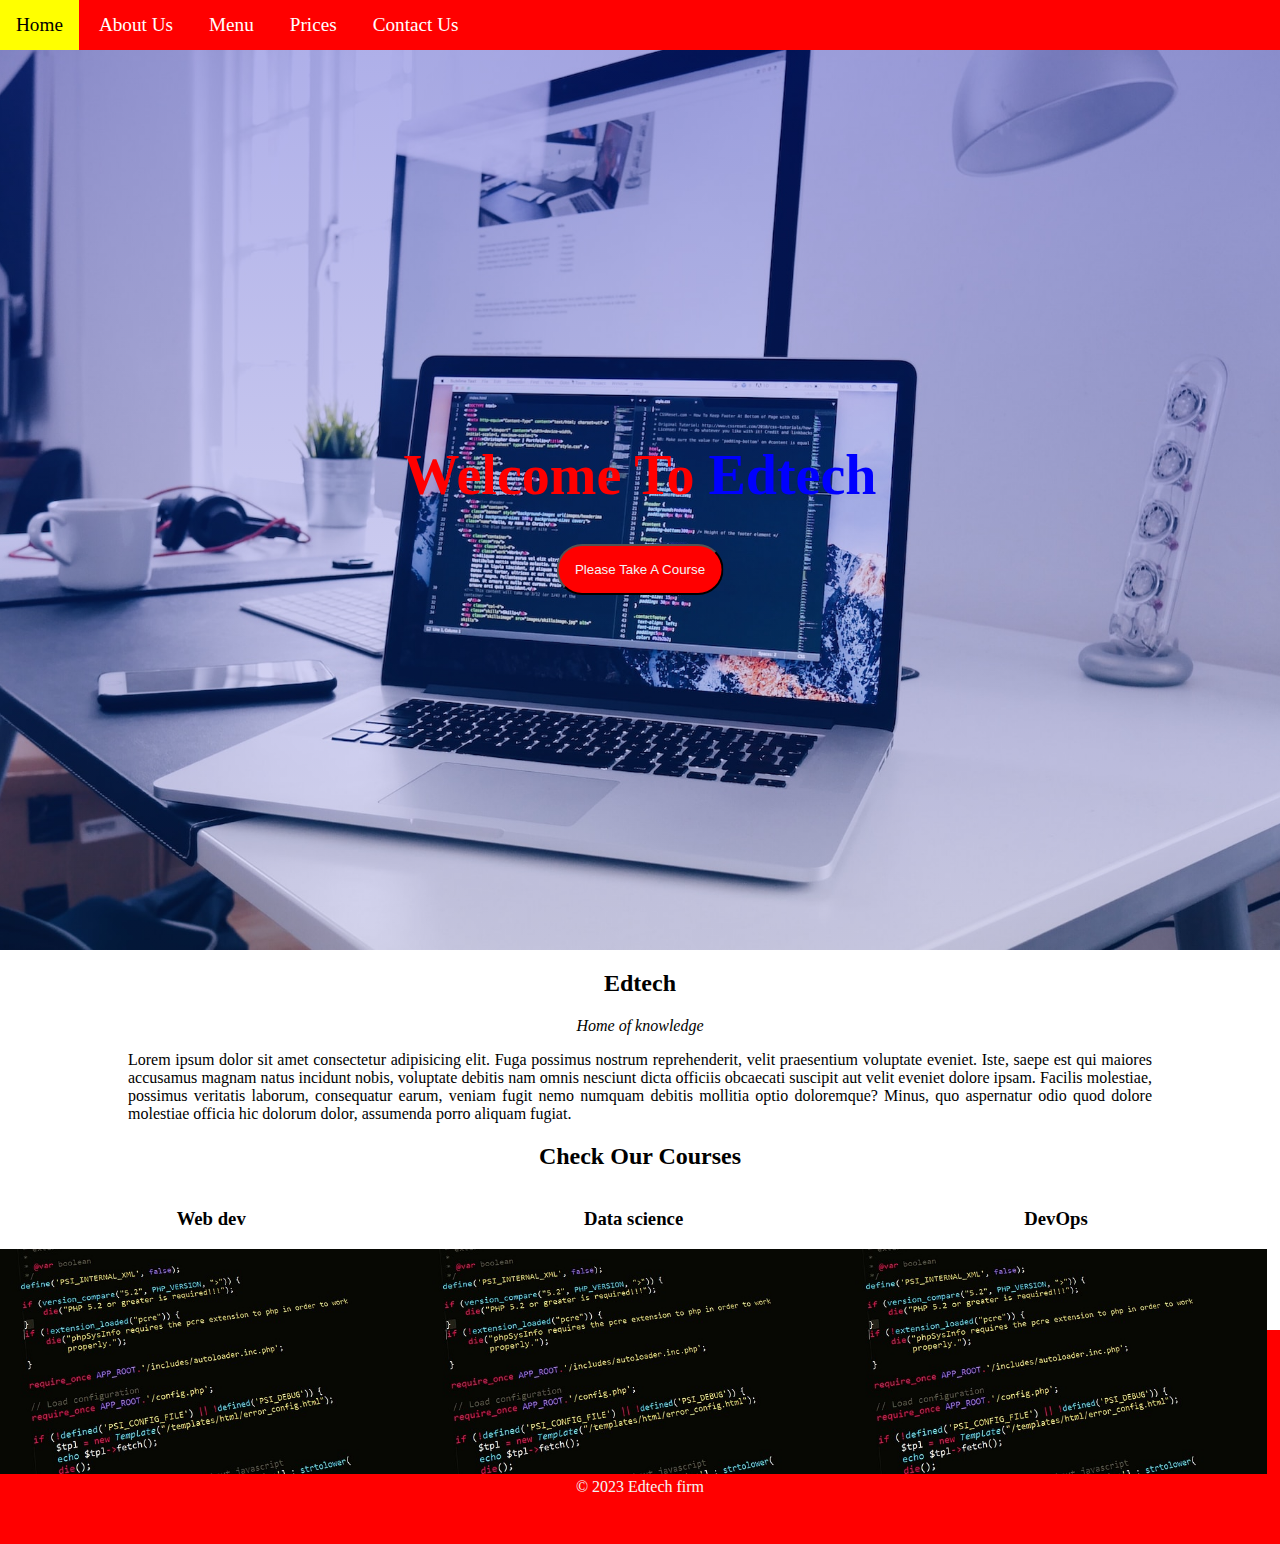
<file: index.html>
<!DOCTYPE html>
<html lang="en">
<head>
    <meta charset="UTF-8">
    <meta http-equiv="X-UA-Compatible" content="IE=edge">
    <meta name="viewport" content="width=device-width, initial-scale=1.0">
    <link rel="shortcut icon" href="./img/logo.jpeg" type="image/x-icon">
    <link rel="stylesheet" href="./main.css">
    <link rel="stylesheet" href="https://cdnjs.cloudflare.com/ajax/libs/font-awesome/6.4.0/css/all.min.css" integrity="sha512-iecdLmaskl7CVkqkXNQ/ZH/XLlvWZOJyj7Yy7tcenmpD1ypASozpmT/E0iPtmFIB46ZmdtAc9eNBvH0H/ZpiBw==" crossorigin="anonymous" referrerpolicy="no-referrer" />
    <title>Edtech</title>
</head>
<body>
    <!--  this is my navigation -->
    <header>
        <nav class="topnav">
            <a href="./index.html">home</a>
            <a href="./aboutus.html">about us</a>
            <a href="./menu.html">menu</a>
            <a href="">prices</a>
            <a href="">contact us</a>
        </nav><!--end of navigation-->
    </header> 
    
    <!-- landing page section -->
    <section class="hero-image">
        <div class="hero-text">
            <h1>Welcome to <span>Edtech</span></h1>
            <a href="" ><button class="hero-button">please take a course</button></a>
        </div>
    </section><!--end of landing page -->
    <!-- description section -->
    <section class="description">
        <h2>Edtech</h2>
        <p><i>Home of knowledge</i></p>
        <p class="tagline">Lorem ipsum dolor sit amet consectetur adipisicing elit. Fuga possimus nostrum reprehenderit, velit praesentium voluptate eveniet. Iste, saepe est qui maiores accusamus magnam natus incidunt nobis, voluptate debitis nam omnis nesciunt dicta officiis obcaecati suscipit aut velit eveniet dolore ipsam. Facilis molestiae, possimus veritatis laborum, consequatur earum, veniam fugit nemo numquam debitis mollitia optio doloremque? Minus, quo aspernatur odio quod dolore molestiae officia hic dolorum dolor, assumenda porro aliquam fugiat.</p>
    </section> <!--end of description section-->
    <!-- display session -->
    <section>
        <div class="row">
            <h2>check our courses</h2>
        </div>
        <div>
            <div class="column">
                <h3>Web dev</h3>
                <img src="./img/programming-583923_640.jpg" alt="web dev">
            </div>
            <div class="column">
                <h3>Data science</h3>
                <img src="./img/programming-583923_640.jpg" alt="data science">
            </div>
            <div class="column">
                <h3>DevOps</h3>
                <img src="./img/programming-583923_640.jpg" alt="Devops">
            </div>
        </div><!--end of display session-->
    </section>
    <!-- footer session -->
    <footer>
        <a href="#"><i class="fa-brands fa-square-facebook fa-fade"></i></a>
        <a href=""><i class="fa-brands fa-square-instagram fa-spin"></i></a>
        <a href=""><i class="fa-brands fa-square-twitter fa-fade"></i></a>
        <p>&copy; 2023 Edtech firm</p>
    </footer>
</body>
</html>
</file>
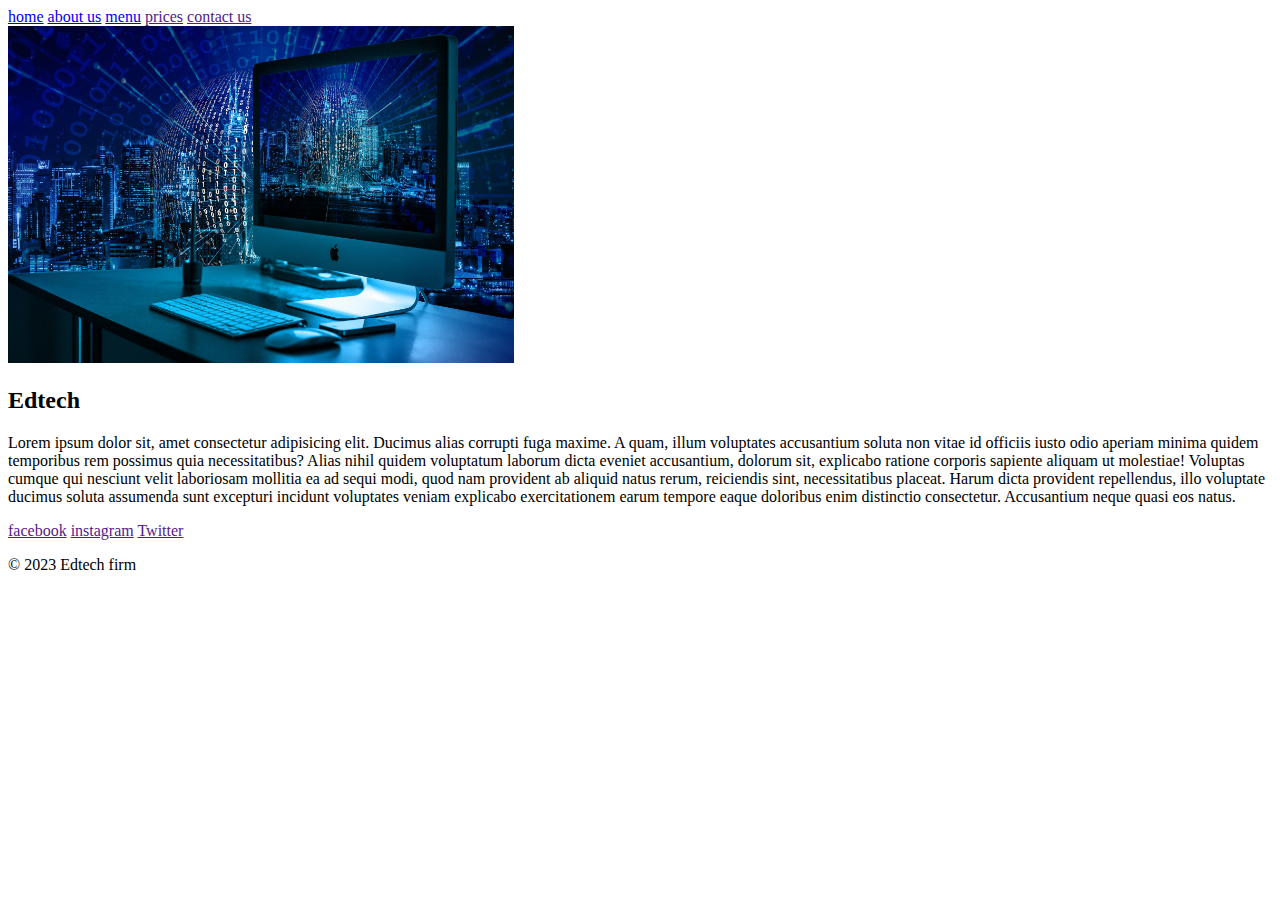
<file: aboutus.html>
<!DOCTYPE html>
<html lang="en">
<head>
    <meta charset="UTF-8">
    <meta http-equiv="X-UA-Compatible" content="IE=edge">
    <meta name="viewport" content="width=device-width, initial-scale=1.0">
    <link rel="shortcut icon" href="./img/logo.jpeg" type="image/x-icon">
    <title>Edtech</title>
</head>
<body>
    <!--  this is my navigation -->
    <header>
        <nav>
            <a href="./index.html">home</a>
            <a href="./aboutus.html">about us</a>
            <a href="./menu.html">menu</a>
            <a href="">prices</a>
            <a href="">contact us</a>
        </nav><!--end of navigation-->
    </header>
    <section>
        <img src="./img/manhattan-3866140_1920.jpg" alt="" width="40%">
    </section>
    <section>
        <h2>Edtech</h2>
        <p>Lorem ipsum dolor sit, amet consectetur adipisicing elit. Ducimus alias corrupti fuga maxime. A quam, illum voluptates accusantium soluta non vitae id officiis iusto odio aperiam minima quidem temporibus rem possimus quia necessitatibus? Alias nihil quidem voluptatum laborum dicta eveniet accusantium, dolorum sit, explicabo ratione corporis sapiente aliquam ut molestiae! Voluptas cumque qui nesciunt velit laboriosam mollitia ea ad sequi modi, quod nam provident ab aliquid natus rerum, reiciendis sint, necessitatibus placeat. Harum dicta provident repellendus, illo voluptate ducimus soluta assumenda sunt excepturi incidunt voluptates veniam explicabo exercitationem earum tempore eaque doloribus enim distinctio consectetur. Accusantium neque quasi eos natus.</p>
    </section>
    <!-- footer session -->
    <footer>
        <a href="">facebook</a>
        <a href="">instagram</a>
        <a href="">Twitter</a>
        <p>&copy; 2023 Edtech firm</p>
    </footer>

</body>
</html>
</file>
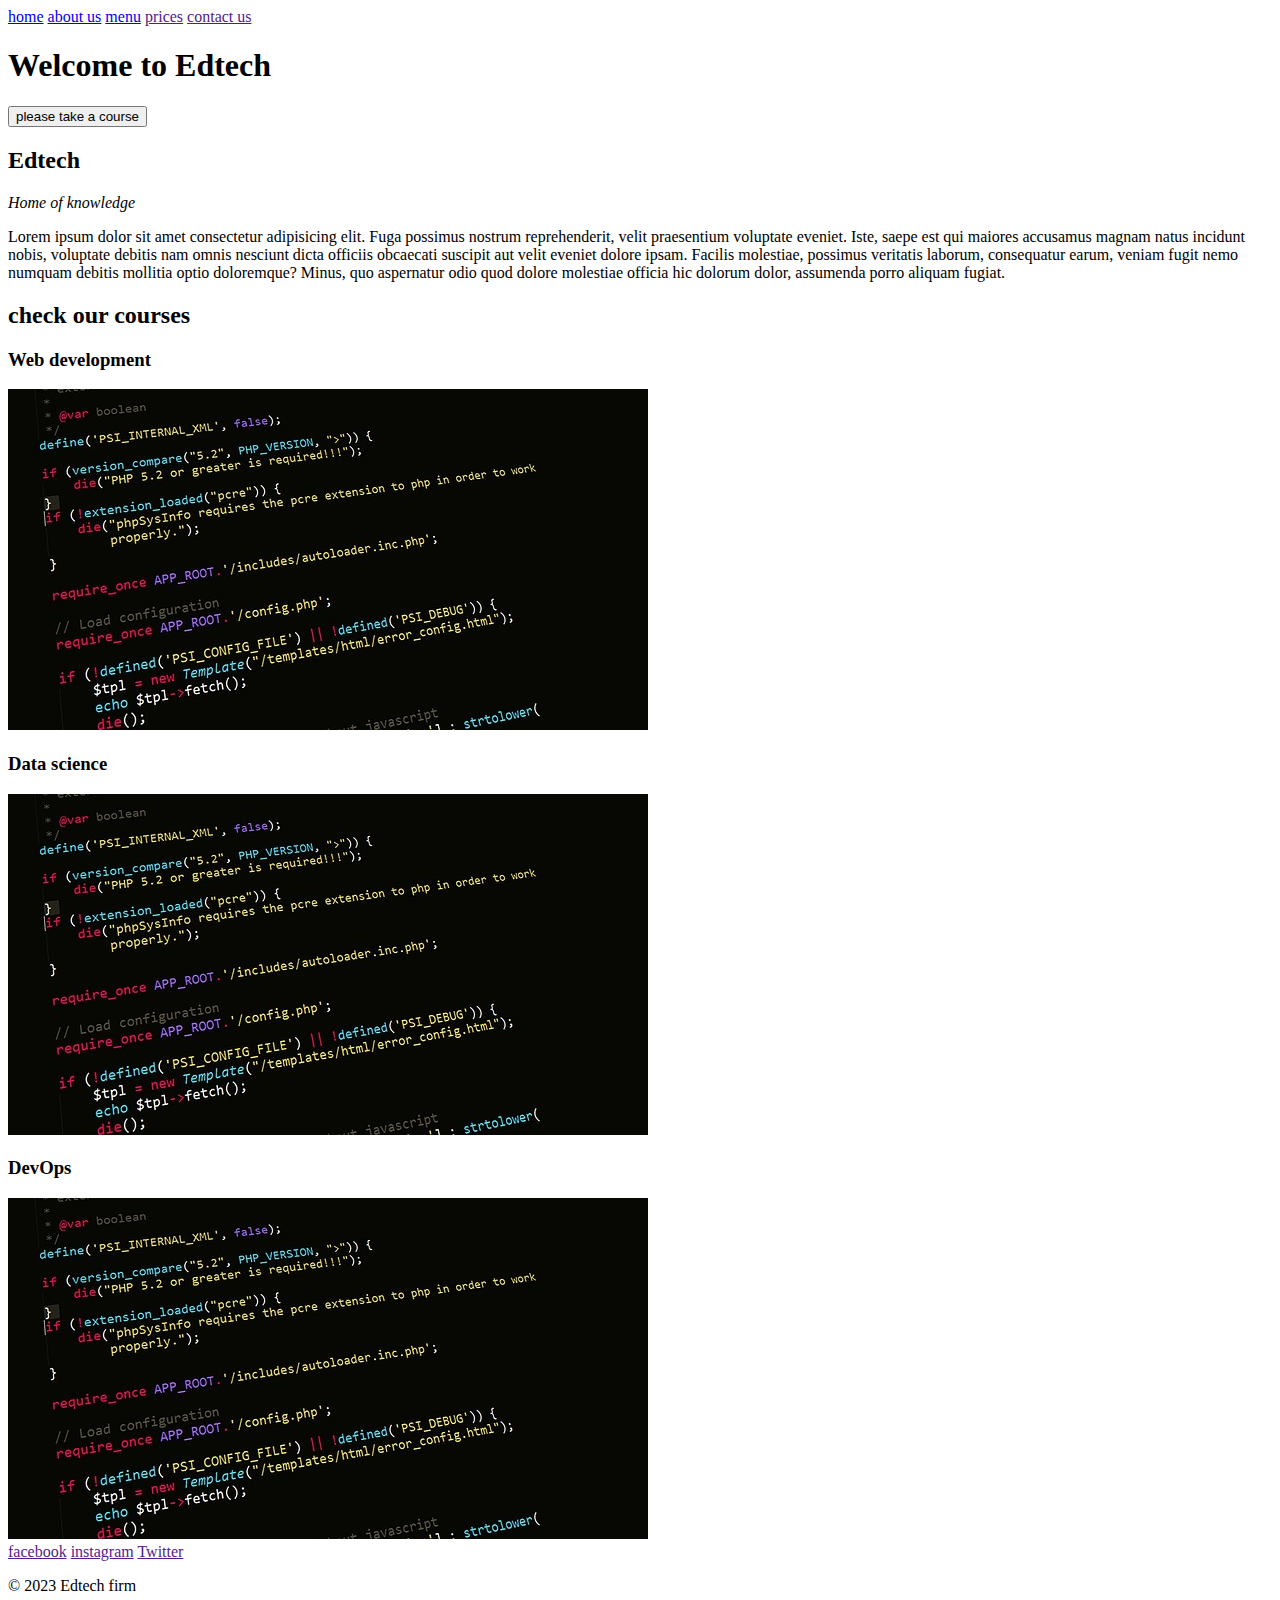
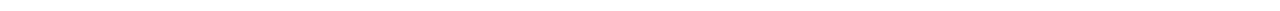
<file: menu.html>
<!DOCTYPE html>
<html lang="en">

<head>
    <meta charset="UTF-8">
    <meta http-equiv="X-UA-Compatible" content="IE=edge">
    <meta name="viewport" content="width=device-width, initial-scale=1.0">
    <link rel="shortcut icon" href="./img/logo.jpeg" type="image/x-icon">
    <title>Edtech</title>
</head>

<body>
    <!--  this is my navigation -->
    <header>
        <nav>
            <a href="./index.html">home</a>
            <a href="./aboutus.html">about us</a>
            <a href="./menu.html">menu</a>
            <a href="">prices</a>
            <a href="">contact us</a>
        </nav><!--end of navigation-->
    </header>

    <!-- landing page section -->
    <section>
        <div>
            <h1>Welcome to Edtech</h1>
            <a href=""><button>please take a course</button></a>
        </div>
    </section><!--end of landing page -->
    <!-- description section -->
    <section>
        <h2>Edtech</h2>
        <p><i>Home of knowledge</i></p>
        <p>Lorem ipsum dolor sit amet consectetur adipisicing elit. Fuga possimus nostrum reprehenderit, velit
            praesentium voluptate eveniet. Iste, saepe est qui maiores accusamus magnam natus incidunt nobis, voluptate
            debitis nam omnis nesciunt dicta officiis obcaecati suscipit aut velit eveniet dolore ipsam. Facilis
            molestiae, possimus veritatis laborum, consequatur earum, veniam fugit nemo numquam debitis mollitia optio
            doloremque? Minus, quo aspernatur odio quod dolore molestiae officia hic dolorum dolor, assumenda porro
            aliquam fugiat.</p>
    </section> <!--end of description section-->
    <!-- display session -->
    <section>
        <div>
            <h2>check our courses</h2>
        </div>
        <div>
            <div>
                <h3>Web development</h3>
                <img src="./img/programming-583923_640.jpg" alt="web dev">
            </div>
            <div>
                <h3>Data science</h3>
                <img src="./img/programming-583923_640.jpg" alt="data science">
            </div>
            <div>
                <h3>DevOps</h3>
                <img src="./img/programming-583923_640.jpg" alt="Devops">
            </div>
        </div><!--end of display session-->
    </section>
    <!-- footer session -->
    <footer>
        <a href="">facebook</a>
        <a href="">instagram</a>
        <a href="">Twitter</a>
        <p>&copy; 2023 Edtech firm</p>
    </footer>
</body>

</html>
</file>
<file: main.css>
body,html{
    height: 100%;
    margin: 0;
    padding: 0;
}
.topnav {
  background-color: red;
  overflow: hidden;
}
.topnav a{
    text-decoration: none;
    color: white;
    font-size: 1.2rem;
    padding: 14px 16px;
    display: inline-block;
    text-transform: capitalize;
}
.topnav a:hover{
    background-color: yellow;
    color: black;
}
section.hero-image{
    background: linear-gradient( rgba(5, 8, 197,.3), rgba(12, 5, 206, 0.1)), url(./img/christopher-gower-m_HRfLhgABo-unsplash\ \(1\).jpg);
    height: 100%;
    background-position: center;
    background-repeat: no-repeat;
    background-size: cover;
    position: relative;
    margin-top: 0;
}
div.hero-text{
    text-align: center;
    position: absolute;
    top: 50%;
    left: 50%;
    transform: translate(-50%, -50%);
    color: red
    ;
}
div.hero-text h1{
    font-size: 3.5rem;
    text-transform: capitalize;
}
span{
    color: blue;
}
button.hero-button{
    background-color: red;
    padding: 1rem;
    border-radius: 2rem;
    color: whitesmoke;
    text-transform: capitalize;
}
button.hero-button:hover{
     background-color: black;
}
.description{
    max-width: 80%;
    text-align: center;
    margin: auto;
}
.tagline{
    text-align: justify;
}
.row h2{
    text-align: center;
    text-transform: capitalize;
}
.column h3{
    text-align: center;
}
div.column{
    float: left;
    width: 33%;
    overflow: hidden;
}
div.column img{
   width: 100%;
   height: auto;
}

footer{
    background-color: red;
    /* overflow: hidden; */
    text-align: center;
    color: whitesmoke;
    margin-top: 10rem;
    padding: 2rem;
    max-width: 100%;
}
@media only screen and (max-width: 600px) {
    .topnav a{
        text-decoration: none;
        color: white;
        font-size: 1rem;
        padding: 10px 11px;
        display: inline-block;
        text-transform: capitalize;
        ;
    }
  }
</file>
